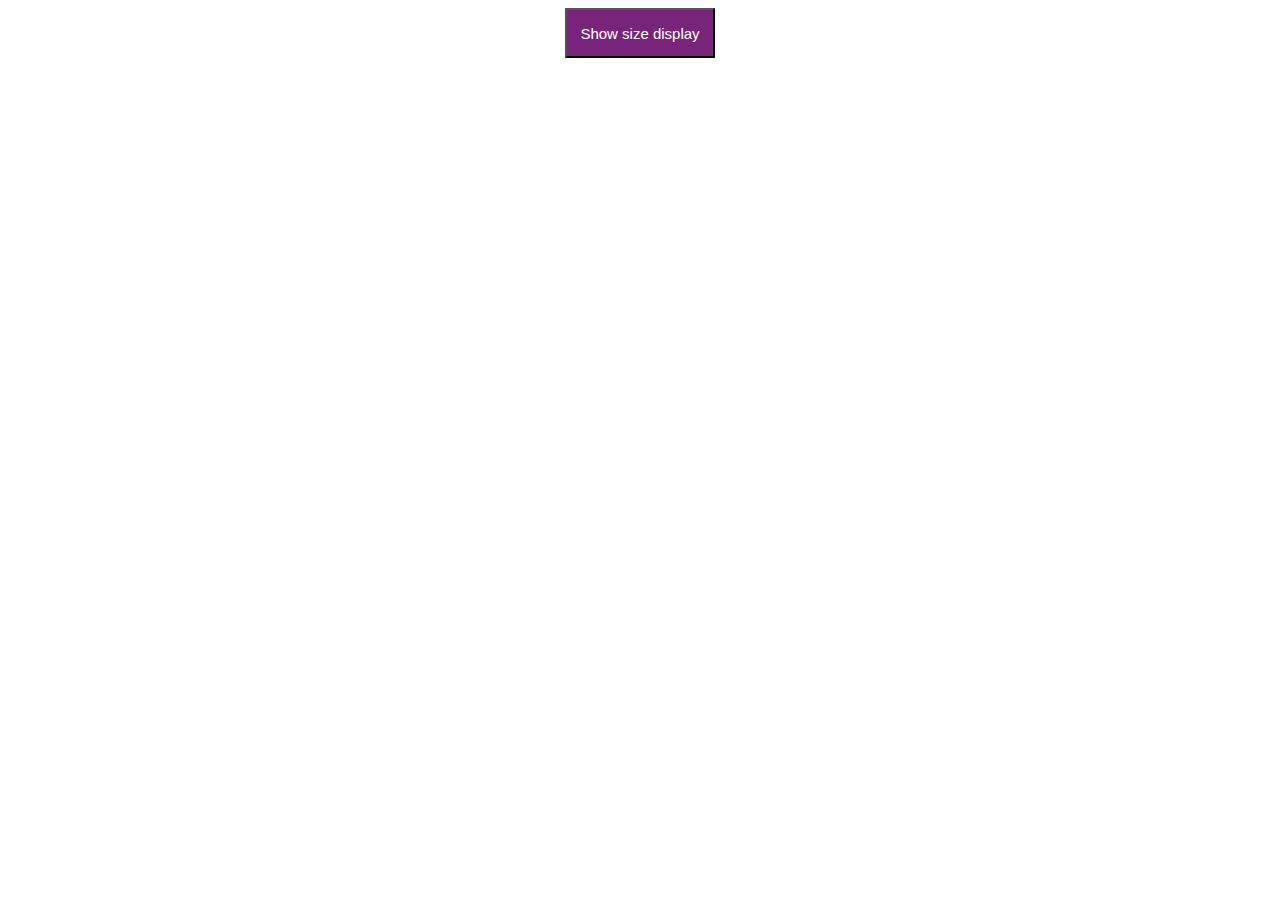
<file: modul 10/10.2/index.html>
<!DOCTYPE html>
<html lang="en">
<head>
    <meta charset="UTF-8">
    <meta http-equiv="X-UA-Compatible" content="IE=edge">
    <meta name="viewport" content="width=div, initial-scale=1.0">
    <title>button</title>
    <link rel="stylesheet" href="./style.css">
</head>
<body>
    <div class="container">
        <button class= "btn" id="button">Show size display</button>
        <p class="text"></p>
    </div>
    <script src="./js.js"></script>
</body>
</html>
</file>
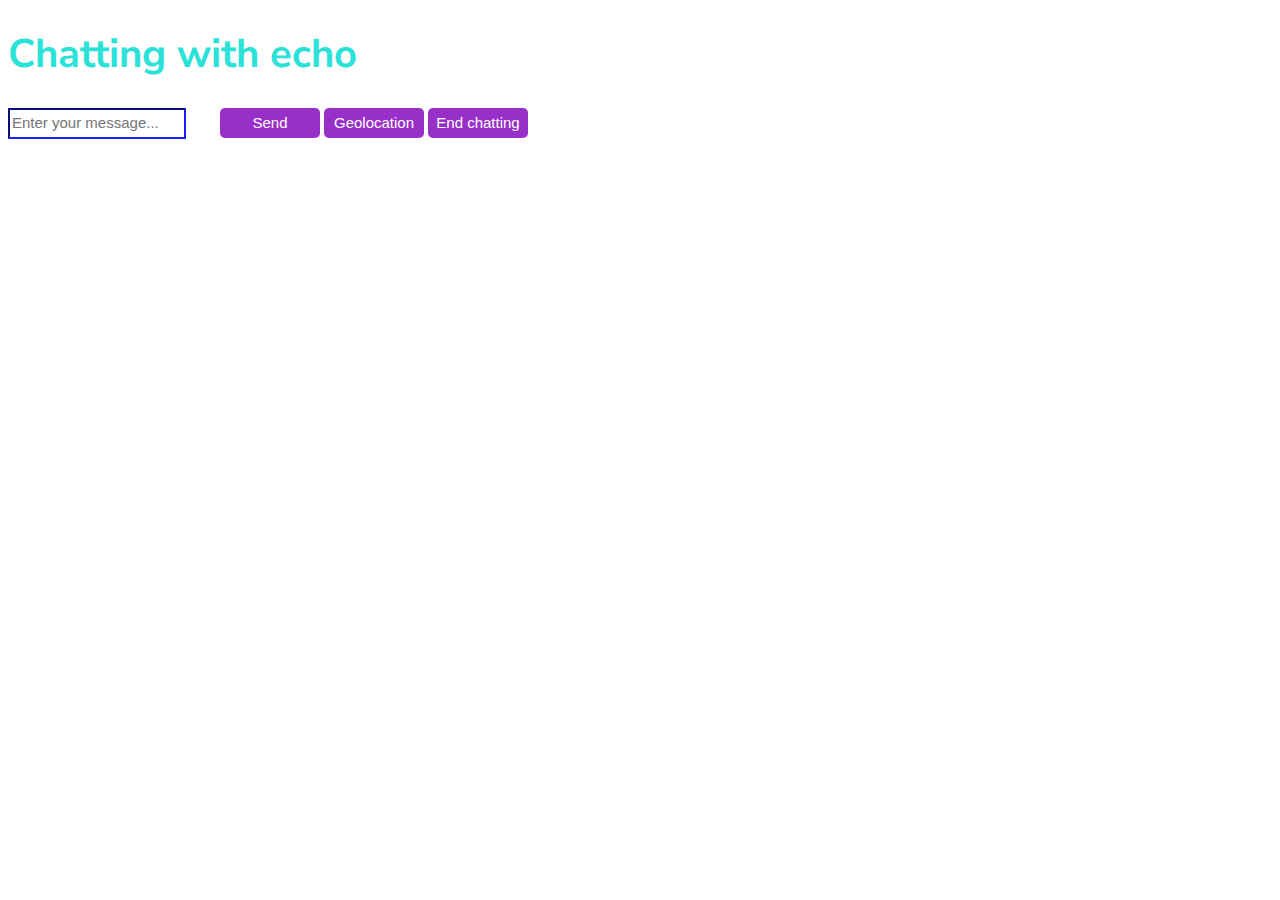
<file: modul 10/10.3/index.html>
<!DOCTYPE html>
<html lang="en">
<head>
    <meta charset="UTF-8">
    <meta http-equiv="X-UA-Compatible" content="IE=edge">
    <meta name="viewport" content="width=device-width, initial-scale=1.0">
    <title>Document</title>
    <link rel="stylesheet" href="./style.css">
</head>
<body>
    <div class="container">
        <h1>Chatting with echo</h1>
        <div class="chat">
            <input type="text" id="input" placeholder="Enter your message...">
            <button id="start" type="submit">Send</button>
            <button id="location" type="submit">Geolocation</button>
            <button id="end">End chatting</button>
            <div class="messages"></div>

        </div>
    </div>
    <script src="./script.js"></script>
</body>
</html>
</file>
<file: modul 10/10.2/style.css>
.container {
    display: flex;
    justify-content: center;
    align-items: center;
    flex-direction: column;
    
}

.btn {
    font-size: 15px;
    width: 150px;
    height: 50px;
    color: #fff;
    background-color: rgb(120, 36, 122);
}

.text {
    font-size: 20px;
}
</file>
<file: modul 10/10.3/style.css>
@import url(https://fonts.googleapis.com/css?family=Nunito+Sans:200,200italic,300,300italic,regular,italic,600,600italic,700,700italic,800,800italic,900,900italic);

body {
    font-family: 'Nunito Sans', sans-serif;
}

button {
    min-width: 100px;
    height: 30px;
    color: #fff;
    background-color: rgb(152, 47, 201);
    font-size: 15px;
    border:  none;
    border-radius: 5px;
    cursor: pointer;
}
button:hover {
    background-color: rgb(153, 71, 153);
    transform: scale(1.05);

}

button:focus {
    background-color: rgb(216, 66, 183);
}

h1 {
    font-size: 40px;
    color: rgb(43, 226, 217);
}

p {
    width: 150px;
    height: 50px;
    background-color: rgb(127, 146, 199);
    border-radius: 10px;
    text-align: center;
    color: rgb(42, 42, 80);
    padding-top: 10px;
    font-size: 16px;
}

#input {
    width: 170px;
    height: 25px;
    margin-right: 30px;
    border-color: rgb(23, 23, 209);
}

input::placeholder {
    font-size: 15px;
}

a {
    color: rgb(42, 42, 80);
}
</file>
